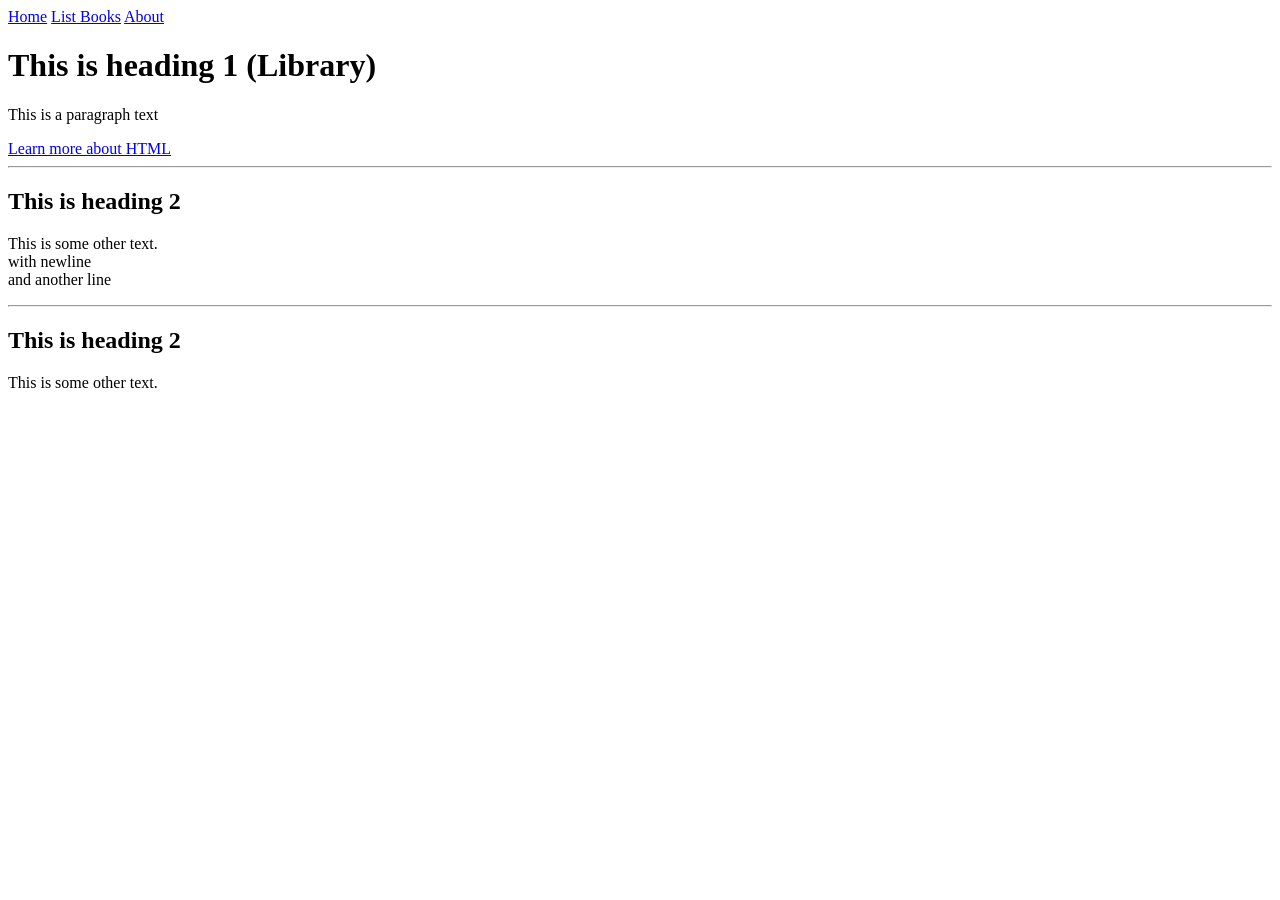
<file: apps/templates/bookmodule/show.html>
<!DOCTYPE html>

<html lang="en">
<head>
    <title>My First Index HTML Page</title>
    <meta name="keywords" content="Books, recent, Learning, library">
    <meta name="description" content="Books website">
    <meta name="author" content="author name">
    <link rel="icon" href="qu-icon.png">
    <meta charset="UTF-8">
</head>

<body>


<div>
    <a href="index.html">Home</a>
    <a href="list_books.html">List Books</a>
    <a href="aboutus.html">About</a>
</div>

<h1>This is heading 1 (Library)</h1>

<p>This is a paragraph text</p>

<a href="https://www.w3schools.com/html/default.asp">
    Learn more about HTML
</a>

<hr>

<!-- This is a comment in HTML, not rendered in the browser -->

<h2>This is heading 2</h2>

<p>
    This is some other text.
    <br>
    with newline
    <br>
    and another line
</p>

<hr>

<h2>This is heading 2</h2>

<p>This is some other text.</p>


</body>
</html>
</file>
